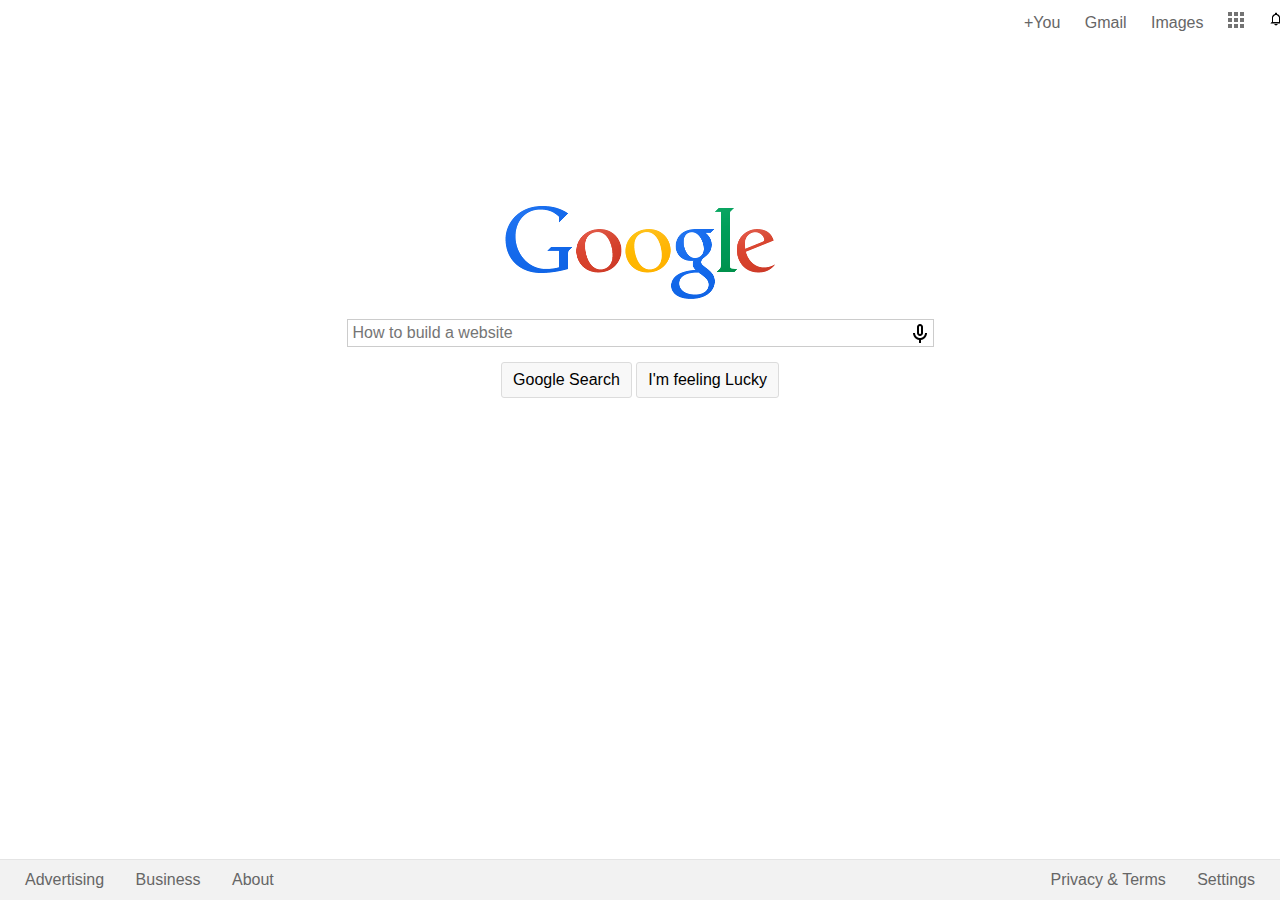
<file: index.html>
<!DOCTYPE html>
<html>

	<head>
		<title>Google</title>
		<link rel="stylesheet" type="text/css" href="index.css">
	</head>

	<body>
		<div class="nav">
				<a class="ntext" href="">+You</a>
				<a class="ntext" href="">Gmail</a>
				<a class="ntext" href="">Images</a>	
				<a class="ntext" href=""><img src="images/menu.png"></a>
				<a class="ntext" href=""><img src="images/bell.png"></a>

			<div class="circle">
			</div>
		</div>

	
		<div  class="content">
				<img class="logo" src= "images/logo.png" alt= "Google Logo" >
			
			
				<form >
					<input type="text" placeholder="How to build a website">
				</form>

				<a href="search.html"><button type="button">Google Search</button></a>
				<button type="button">I'm feeling Lucky</button>
		</div>

		<div id="fbar">
				<span id="lfooter">
					<a href="">Advertising</a>
					<a class="flpad" href="">Business</a>
					<a class="flpad" href="">About</a>
				</span>

				<span id="rfooter">
					<a class="frpad" href="">Privacy &amp; Terms</a>
					<a href="">Settings</a>
				</span>	
			</ul>
		</div>
	</body>

</html>
</file>
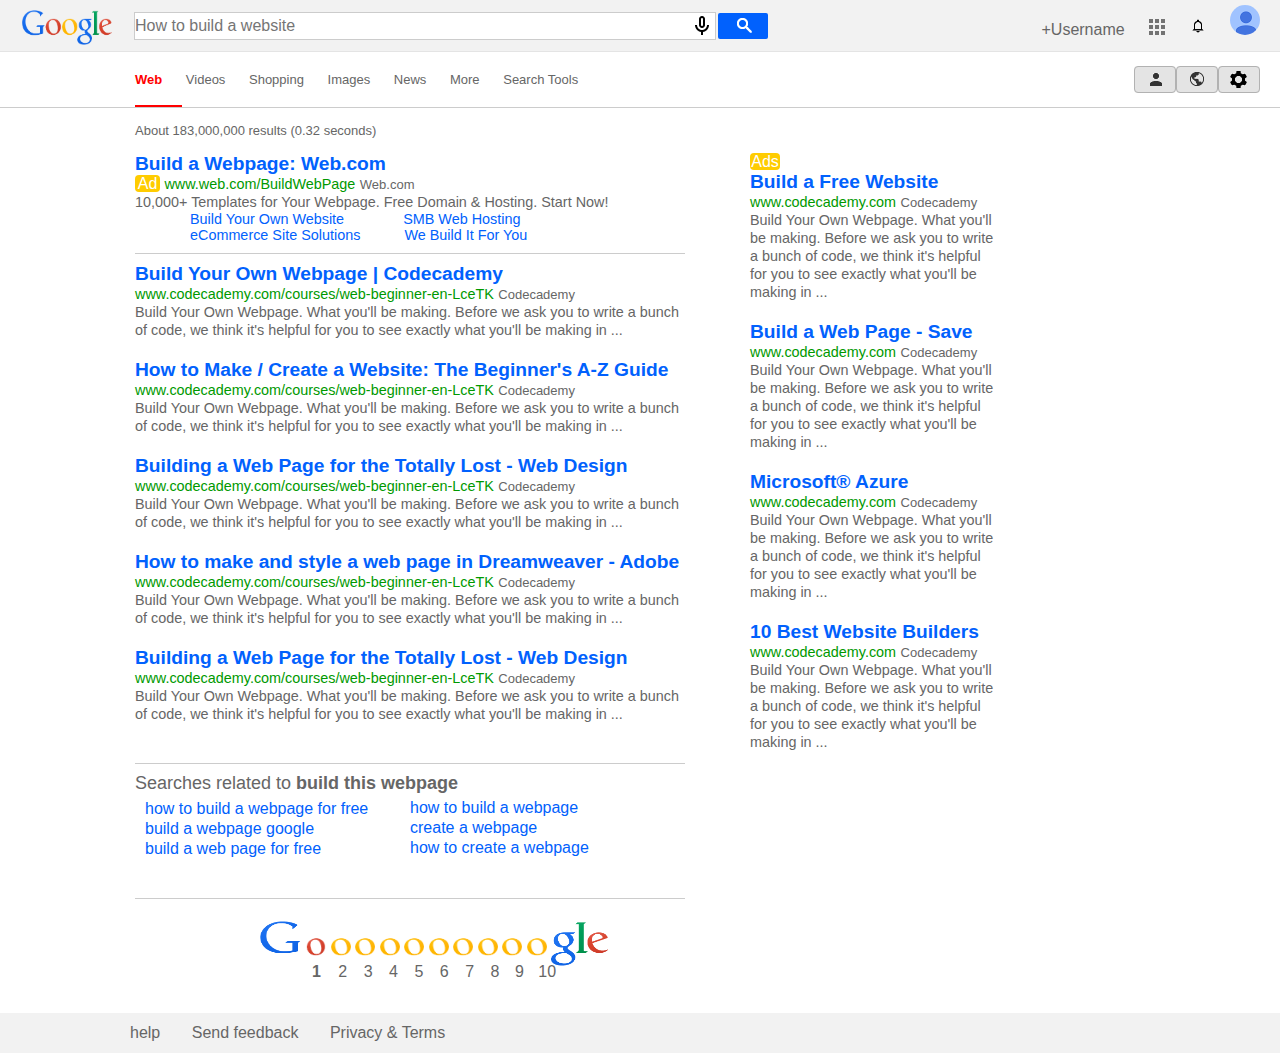
<file: search.html>
<!DOCTYPE html>
<html>

	<head>
		<title>Google Search</title>
		<link rel="stylesheet" type="text/css" href="Search.css">
	</head>

	<body>
		<div class="nav">
			<a class="ntext" href="">+Username</a>
			<a class="ntext" href=""><img src="images/menu.png"></a>
			<a class="ntext" href=""><img src="images/bell.png"></a>
			<div class="circle"></div>
		</div>

		<div  class="header">
			<table>
				<tr>
					<td>
						<img class="logo" src= "images/logo.png" alt= "Google Logo" >
					</td>
				
					<td>
						<form>
							<input type="text" placeholder="How to build a website">
						</form>
					</td>

					<td>
						<a href=""><button id="button1"></button></a>
					</td>
				</tr>
			</table>
		</div>

		<div class="menu">
			<a class="ntext" href="" id="selected">Web</a>
			<a class="ntext" href="">Videos</a>
			<a class="ntext" href="">Shopping</a>
			<a class="ntext" href="">Images</a>
			<a class="ntext" href="">News</a>
			<a class="ntext" href="">More</a>
			<a class="ntext" href="">Search Tools</a>
			<div class="menubuttons">
			<span id="button2"></span>
			<span id="button3"></span>
			<span id="button4"></span>
		</div>
		</div>

		<div>
			<p style="padding: 15px 0px 15px 135px; font-size: small;">About 183,000,000 results (0.32 seconds) </p>
		</div>

		<div class="ad">
			<p>
				<span style="color:#0161fd; font-weight: bold; font-size: 1.2em;">Build a Webpage: Web.com</span>
				<br>
				<span class="adbutton">Ad</span>
				<span style="color:#009900; font-size: .9em;">www.web.com/BuildWebPage</span>
				<span style="font-size: small;">Web.com</span><br>
				<span style="font-size: .9em;">10,000+ Templates for Your Webpage. Free Domain &amp; Hosting. Start Now!</span><br>

				<ul style="font-size: .9em;">
					<li style="display: inline-block; color: #0161fd; margin: 0px 0px 0px 55px;">
						Build Your Own Website
					</li>

					<li style="display: inline-block; color: #0161fd; margin: 0px 0px 0px 55px;">
						SMB Web Hosting
					</li>

					<li style="display: inline-block; color: #0161fd; margin: 0px 0px 0px 55px;">
						eCommerce Site Solutions
					</li>
					
					<li style="display: inline-block; color: #0161fd; margin: 0px 0px 0px 40px;">
						We Build It For You
					</li>
				</ul>
				
			</p>
		</div>

		<div class="sidead">
			<div>
				<span class="adbutton2">Ads</span><br>
				<span class="slink"><a href="">Build a Free Website</a></span>
				<span style="color:#009900; font-size: .9em;">www.codecademy.com</span> 
				<span style="font-size: small;">Codecademy</span><br>
				<span style="font-size: .9em;">Build Your Own Webpage. What you'll be making. Before we ask you to write a bunch of code, we think it's helpful for you to see exactly what you'll be making in ...</span>
			</div>

			<div style="padding-top: 20px">
				<span class="slink"><a href="">Build a Web Page - Save</a></span>
				<span style="color:#009900; font-size: .9em;">www.codecademy.com</span> 
				<span style="font-size: small;">Codecademy</span><br>
				<span style="font-size: .9em;">Build Your Own Webpage. What you'll be making. Before we ask you to write a bunch of code, we think it's helpful for you to see exactly what you'll be making in ...</span>
			</div>

			<div style="padding-top: 20px">
				<span class="slink"><a href="">Microsoft&reg; Azure</a></span>
				<span style="color:#009900; font-size: .9em;">www.codecademy.com</span> 
				<span style="font-size: small;">Codecademy</span><br>
				<span style="font-size: .9em;">Build Your Own Webpage. What you'll be making. Before we ask you to write a bunch of code, we think it's helpful for you to see exactly what you'll be making in ...</span>
			</div>

			<div style="padding-top: 20px">
				<span class="slink"><a href="">10 Best Website Builders</a></span>
				<span style="color:#009900; font-size: .9em;">www.codecademy.com</span> 
				<span style="font-size: small;">Codecademy</span><br>
				<span style="font-size: .9em;">Build Your Own Webpage. What you'll be making. Before we ask you to write a bunch of code, we think it's helpful for you to see exactly what you'll be making in ...</span>
			</div>
		</div>

		<div class="sresults">
			<div>
				<span class="slink"><a href="">Build Your Own Webpage | Codecademy</a></span>
				<span style="color:#009900; font-size: .9em;">www.codecademy.com/courses/web-beginner-en-LceTK</span> 
				<span style="font-size: small;">Codecademy</span><br>
				<span style="font-size: .9em;">Build Your Own Webpage. What you'll be making. Before we ask you to write a bunch of code, we think it's helpful for you to see exactly what you'll be making in ...</span>
			</div>

			<div style="padding-top: 20px">
				<span class="slink"><a href=""> How to Make / Create a Website: The Beginner's A-Z Guide</a></span>
				<span style="color:#009900; font-size: .9em;">www.codecademy.com/courses/web-beginner-en-LceTK</span> 
				<span style="font-size: small;">Codecademy</span><br>
				<span style="font-size: .9em;">Build Your Own Webpage. What you'll be making. Before we ask you to write a bunch of code, we think it's helpful for you to see exactly what you'll be making in ...</span>
			</div>

			<div style="padding-top: 20px">
				<span class="slink"><a href="">Building a Web Page for the Totally Lost - Web Design</a></span>
				<span style="color:#009900; font-size: .9em;">www.codecademy.com/courses/web-beginner-en-LceTK</span> 
				<span style="font-size: small;">Codecademy</span><br>
				<span style="font-size: .9em;">Build Your Own Webpage. What you'll be making. Before we ask you to write a bunch of code, we think it's helpful for you to see exactly what you'll be making in ...</span>
			</div>

			<div style="padding-top: 20px">
				<span class="slink"><a href="">How to make and style a web page in Dreamweaver - Adobe</a></span>
				<span style="color:#009900; font-size: .9em;">www.codecademy.com/courses/web-beginner-en-LceTK</span> 
				<span style="font-size: small;">Codecademy</span><br>
				<span style="font-size: .9em;">Build Your Own Webpage. What you'll be making. Before we ask you to write a bunch of code, we think it's helpful for you to see exactly what you'll be making in ...</span>
			</div>

			<div style="padding-top: 20px">
				<span class="slink"><a href="">Building a Web Page for the Totally Lost - Web Design</a></span>
				<span style="color:#009900; font-size: .9em;">www.codecademy.com/courses/web-beginner-en-LceTK</span> 
				<span style="font-size: small;">Codecademy</span><br>
				<span style="font-size: .9em;">Build Your Own Webpage. What you'll be making. Before we ask you to write a bunch of code, we think it's helpful for you to see exactly what you'll be making in ...</span>
			</div>
		</div>

		<div class="srelated">
			<div>
				<p style="font-size: large;">Searches related to <b>build this webpage</b></p>
				<ul>
					<li class="lslink"><a href="" style="color:#0161fd;">how to build a webpage for free</a></li>
					<li class="lslink"><a href="" style="color:#0161fd;">build a webpage google</a></li>
					<li class="lslink"><a href="" style="color:#0161fd;">build a web page for free</a></li>
				</ul>
			</div>
		</div>

		<div class="srelatedr">
				<ul id="listright">
					<li class="lslink"><a href="" style="color:#0161fd;">how to build a webpage</a></li>
					<li class="lslink"><a href="" style="color:#0161fd;">create a webpage</a></li>
					<li class="lslink"><a href="" style="color:#0161fd;">how to create a webpage</a></li>
				</ul>
			</div>

		<div id="Gpage">
			<span><img src="images/G.png" height="45" width="42"></span>
			<span><img src="images/RedO.png" height="37" width="20"></span>
			<span><img src="images/YO.png" height="37" width="20"></span>
			<span><img src="images/YO.png" height="37" width="20"></span>
			<span><img src="images/YO.png" height="37" width="20"></span>
			<span><img src="images/YO.png" height="37" width="20"></span>
			<span><img src="images/YO.png" height="37" width="20"></span>
			<span><img src="images/YO.png" height="37" width="20"></span>
			<span><img src="images/YO.png" height="37" width="20"></span>
			<span><img src="images/YO.png" height="37" width="20"></span>
			<span><img src="images/YO.png" height="37" width="20"></span>
			<span><img src="images/gle.png" height="45" width="57"></span>
		</div>

		<div id="Gnum">
			<span style="padding: 0px 10px 0px 0px;"><a href=""><b>1</b></a></span>
			<span style="padding: 0px 10px 0px 3px;"><a href="">2</a></span>
			<span style="padding: 0px 10px 0px 2px;"><a href="">3</a></span>
			<span style="padding: 0px 10px 0px 2px;"><a href="">4</a></span>
			<span style="padding: 0px 10px 0px 2px;"><a href="">5</a></span>
			<span style="padding: 0px 10px 0px 2px;"><a href="">6</a></span>
			<span style="padding: 0px 10px 0px 2px;"><a href="">7</a></span>
			<span style="padding: 0px 10px 0px 2px;"><a href="">8</a></span>
			<span style="padding: 0px 10px 0px 1px;"><a href="">9</a></span>
			<span style="padding: 0px 10px 0px 0px;"><a href="">10</a></span>
		</div>

		<div id="fbar">
			<span id="lfooter">
					<a href="">help</a>
					<a class="flpad" href="">Send feedback</a>
					<a class="flpad" href="">Privacy &amp; Terms</a>
			</span>
		</div>
	</body>

</html>
</file>
<file: index.css>
* {
			margin: 0;
			padding: 0;
			border: 0;
			font-size: 100%;
			font-family: arial,sans-serif;
			vertical-align: baseline;
		}

		a:link {
			text-decoration: none;
			color: #666;
		}

		a:visited {
			color: #666;
		}

		.nav {
			color: #666;
			font-size: 100%;
			position: absolute;
			left: 80%;
			padding-right: 25px;
			padding-top: 10px;
			display: inline-block;
			height: 40px; 
			width: 315px;
		}

		.ntext {
			min-width: 50px;
			line-height: 25px;
			text-align: right;
			padding-right: 20px;
		}

		.circle {
			display: inline-block;
			width: 30px;
			height: 30px;
			position: absolute;
			left: 80%;
			border-radius: 150px;
			background: url(http://lh3.googleusercontent.com/-x2dJAXTCFu8/AAAAAAAAAAI/AAAAAAAAAAA/rDt4IrtoMXs/s32-c/photo.jpg) no-repeat;
		}

		#fbar {
				min-width: 980px;
				width: 100%;
				background-color: #f2f2f2;
				border-top: 1px solid #e4e4e4;
				line-height: 40px;
				font-size: 100%;
				vertical-align: baseline;
				bottom: 0;
				position: absolute;

		}

		#rfooter {
			float: right;
			margin-right: 25px;
		}

		#rfooter .frpad {
			padding: 0 27px 0 0;
		}


		#lfooter {
			margin-left: 25px;
		}

		#lfooter .flpad {
			padding: 0 0 0 27px
		}

		.content {
			height: 195px;
			width: 270px;
			text-align: center;
			min-width: 980px;
			margin: 0 auto 0 auto;
			padding-top: 205px;
		}

		.logo {
			margin-bottom: 15px;
		}

		input {
			background-image: url(images/gif.gif);
			background-repeat: no-repeat;
			background-position: 99% 50%;
			background-size: 14px 19px;
			border: 1px solid #ccc;
			width: 580px;
			height: 26px;
			padding-left: 5px;
			margin-bottom: 15px;
		}



		button {
			background-color: #f8f8f8;
			border: 1px solid #dcdcdc;
			border-radius: 3px;
			display: inline-block;
			padding: 8px 11px;
		}
</file>
<file: Search.css>
/* I'm sure this can all be a lot cleaner somehow*/
		
		* {
			margin: 0;
			padding: 0;
			border: 0;
			font-size: 100%;
			font-family: arial,sans-serif;
			color: #666;
		}

		ul
		{
    		list-style-type: none;
		}

		.slink a:link, .slink a:visited, .lslink a:link, a:link {
			text-decoration: none;
			color: inherit;
		}

		.nav a:link, #fbar a:link {
			text-decoration: none;
			color: #666;
		}

		.slink {
			color: #0161fd;
			font-weight: bold;
			font-size: 1.2em;
		}

		.nav {
			color: #666;
			font-size: 100%;
			float: right;
			padding-right: 20px;
			padding-top: 5px;
		}

		.ntext {
			min-width: 50px;
			line-height: 25px;
			padding-right: 20px;
		}

		#selected {
			color: #FF0000; 
			font-weight: bold;
			padding-bottom: 18px;
			border-bottom: 2px solid #FF0000;
		}

		.circle {
			display: inline-block;
			width: 30px;
			height: 30px;
			border-radius: 150px;
			background: url(images/photo.jpg) no-repeat;
		}

		#fbar {
			min-width: 270px;
			width: 100%;
			line-height: 40px;
			background-color: #f2f2f2;
			margin: 860px 0px 0px 0px;
			position: absolute;
		}

		#lfooter {
			margin-left: 130px;
		}

		#lfooter .flpad {
			padding: 0 0 0 27px
		}

		.header {
			border-bottom: 1px solid #e4e4e4;
			min-width: 270px;
			background-color: #f2f2f2;
			width: 100%;
		}

		.logo {
			padding-top: 8px;
			padding-right: 20px;
			padding-left: 20px;
			height: 35px;
			width: 90px;
		}

		input {
			background-image: url(images/gif.gif);
			background-repeat: no-repeat;
			background-position: 99% 50%;
			background-size: 14px 19px;
			border: 1px solid #ccc;
			width: 580px;
			height: 26px;
		}


		#button1 {
			background-image: url(images/glass.png);
			background-position: 55% 50%;
			background-repeat: no-repeat;
			background-color: #0161fd;
			border-radius: 2px;
			display: inline-block;
			padding: 8px 11px;
			height: 26px;
			width: 50px;
		}

		#button2 {
			background-image: url(images/figure.gif);
			background-position: 50% 50%;
			background-repeat: no-repeat;
			border: 1px solid #B2B2B2;
			background-color: #e4e4e4;
			padding: 5px 20px;
			border-radius: 4px;
		}

		#button3 {
			background-image: url(images/world.gif);
			background-position: 50% 50%;
			background-repeat: no-repeat;
			border: 1px solid #B2B2B2;
			background-color: #e4e4e4;
			padding: 5px 20px;
			border-radius: 4px;
		}

		#button4 {
			background-image: url(images/cog.gif);
			background-position: 50% 50%;
			background-repeat: no-repeat;
			border: 1px solid #B2B2B2;
			background-color: #e4e4e4;
			padding: 5px 20px;
			border-radius: 4px;
		}

		.menubuttons {
			float: right;
			padding: 5px 20px 0px 0px;
		}

		.menu {
			padding: 15px 0px 15px 135px;
			border-bottom: 1px solid #ccc;
			font-size: small;
		}

		.ad {
			position: absolute;
			padding: 0px;
			margin: 0px 0px 0px 135px;
			border-bottom: 1px solid #ccc;
			height: 100px;
			width: 550px;
		}

		.sidead {
			position: absolute;
			padding: 0px;
			margin: 0px 0px 0px 750px;
			height: 610px;
			width: 250px;
		}

		.adbutton {
			background-color: #FFCC00;
			text-align: center;
			border-radius: 4px;
			display: inline-block;
			height: 17px;
			width: 25px;
			color: #ffffff;
		}

		.adbutton2 {
			background-color: #FFCC00;
			text-align: center;
			border-radius: 4px;
			display: inline-block;
			height: 17px;
			width: 30px;
			color: #ffffff;
		}

		.sresults {
			position: absolute;
			padding: 0px;
			margin: 110px 0px 0px 135px;
			height: 500px;
			width: 550px;
			border-bottom: 1px solid #ccc;
		}

		.srelated {
			position: absolute;
			margin: 620px 0px 0px 135px;
			height: 125px;
			width: 550px;
			border-bottom: 1px solid #ccc;

		}

		.srelatedr {
			position: absolute;
			margin: 640px 0px 0px 400px;
			height: 125px;
			width: 550px;
		}

		.lslink {
			color: #0161fd;
			line-height: 10px;
			margin: 10px;
		}

		#Gpage {
			position: absolute;
			padding-top: 3px;
			margin: 765px 0px 0px 260px;
		}

		#Gnum {
			position: absolute;
			margin: 810px 0px 0px 312px;
		}
</file>
